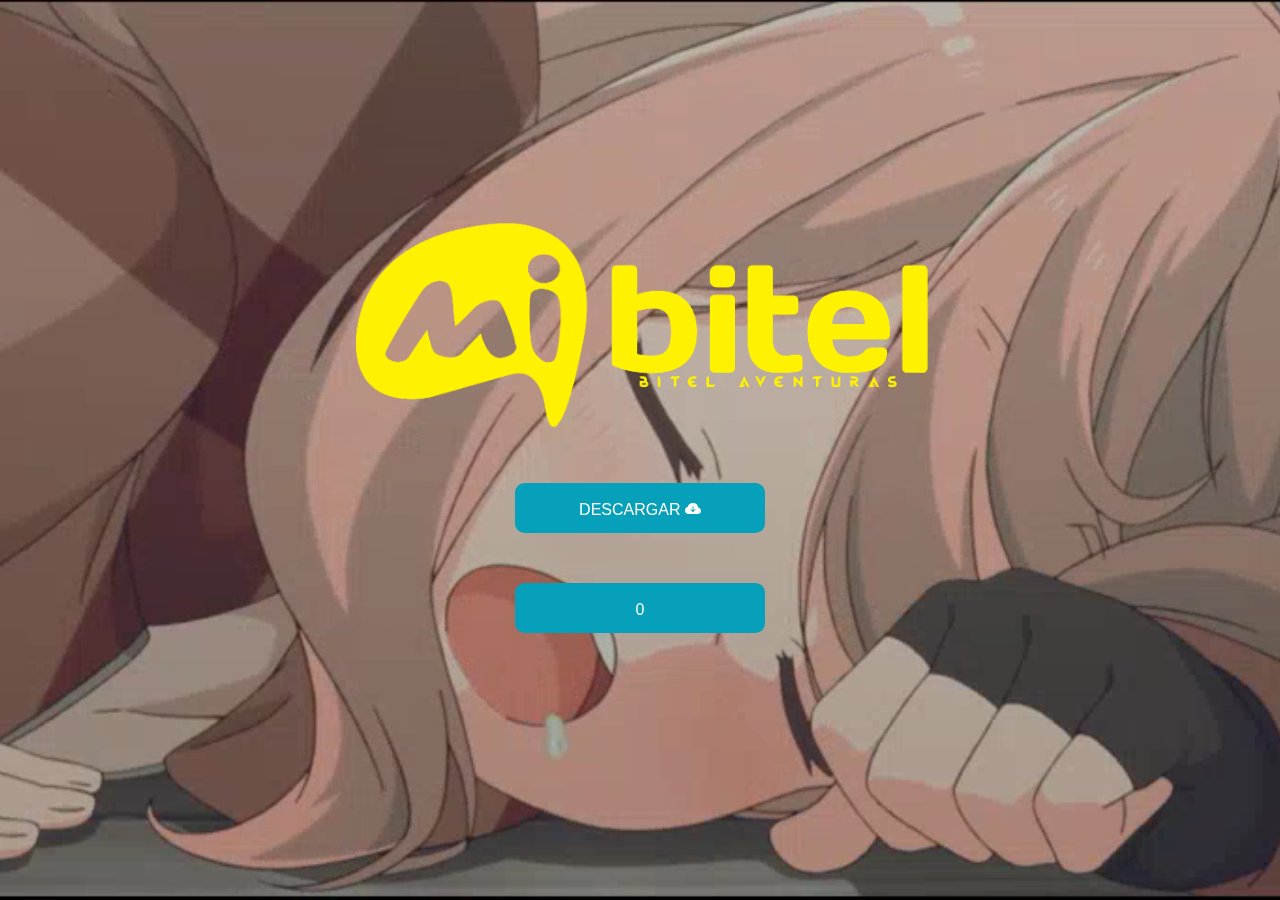
<file: index.html>
<!DOCTYPE html>
<html lang="es">
<head>
    <meta charset="UTF-8">
    <meta http-equiv="X-UA-Compatible" content="IE=edge">
    <meta name="viewport" content="width=device-width, initial-scale=1.0">
    <link rel="shortcut icon" href="img/logo PNG Affter.png" type="image/x-icon">
    <title>AndruQuiereVisitas</title>
    <link rel="stylesheet" href="estilos.css">
    <link rel="stylesheet" href="https://cdn.jsdelivr.net/npm/bootstrap-icons@1.10.3/font/bootstrap-icons.css">
</head>
<body>
    <div class="full-screen">
        <video src="video/video.mp4.mp4" autoplay muted loop></video>
        <div class="content">
            <img src="img/Logo Mi bitel.png" alt="">
            <a href="arsybai.html">DESCARGAR <i class="bi bi-cloud-arrow-down-fill"></i></a>
            <a href="#" id="count">0</a>
        </div>
    </div>
    <script src="contador.js"></script>
</body>
</html>
</file>
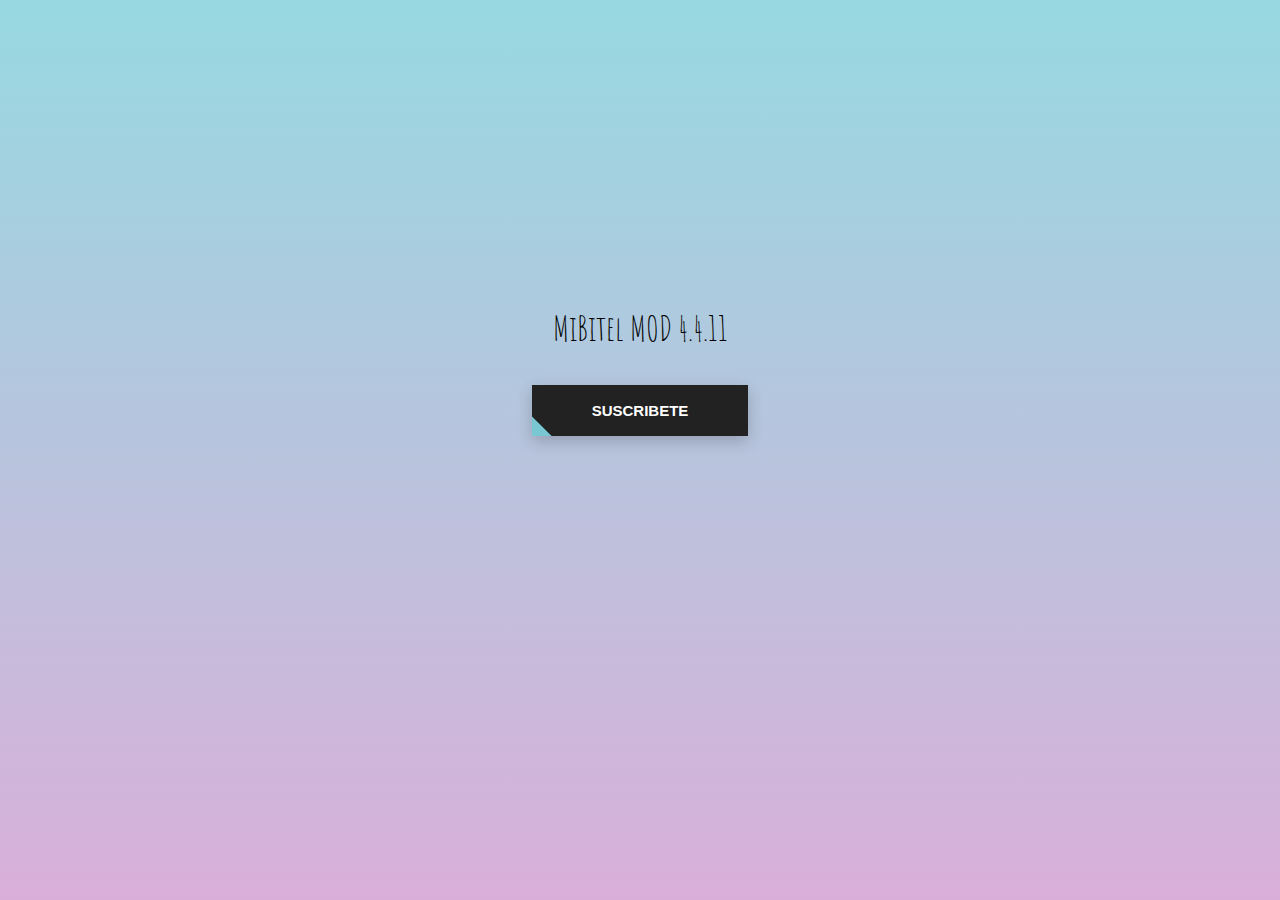
<file: arsybai.html>
<!DOCTYPE html>
<!-- saved from url=(0028)https://go.arsybai.com/wPZpb -->
<html lang="es"><head><meta http-equiv="Content-Type" content="text/html; charset=UTF-8">
    
    <!-- <script type='text/javascript' src='//respectfulpleaabsolve.com/5c/4c/f7/5c4cf764a5e36de0557249a64933049d.js'></script> -->
    <meta name="propeller" content="1079832e2164cb19579d9b6d0a6e9475">
    <meta name="viewport" content="width=device-width, initial-scale=1.0">
    <title>By - Arsybai</title>
    <link rel="shortcut icon" href="https://go.arsybai.com/static/icon.png" type="image/x-icon">
    <style>
      @import url("https://fonts.googleapis.com/css?family=Amatic+SC");

      body {
        margin: 0;
        height: 100%;
        background-image: linear-gradient(to top, #d9afd9 0%, #97d9e1 100%);
        background-repeat: no-repeat;
        background-size: cover;
        background-attachment: fixed;
      }

      .button_container {
        position: absolute;
        left: 0;
        right: 0;
        top: 30%;
      }

      .description,
      .link {
        font-family: "Amatic SC", cursive;
        text-align: center;
      }

      .description {
        font-size: 35px;
      }

      .btn {
        border: none;
        display: block;
        text-align: center;
        cursor: pointer;
        text-transform: uppercase;
        outline: none;
        overflow: hidden;
        position: relative;
        color: #fff;
        font-weight: 700;
        font-size: 15px;
        background-color: #222;
        padding: 17px 60px;
        margin: 0 auto;
        box-shadow: 0 5px 15px rgba(0, 0, 0, 0.2);
      }

      .btn span {
        position: relative;
        z-index: 1;
      }

      .btn:after {
        content: "";
        position: absolute;
        left: 0;
        top: 0;
        height: 490%;
        width: 140%;
        background: #78c7d2;
        -webkit-transition: all 0.5s ease-in-out;
        transition: all 0.5s ease-in-out;
        -webkit-transform: translateX(-98%) translateY(-25%) rotate(45deg);
        transform: translateX(-98%) translateY(-25%) rotate(45deg);
      }

      .btn:hover:after {
        -webkit-transform: translateX(-9%) translateY(-25%) rotate(45deg);
        transform: translateX(-9%) translateY(-25%) rotate(45deg);
      }

      .link {
        font-size: 20px;
        margin-top: 30px;
      }

      .link a {
        color: #000;
        font-size: 25px;
      }

    </style>
  </head>
  <body>
    <div class="button_container">
      <p class="description">MiBitel MOD 4.4.11</p>
      <a style="display: none" id="aurl" href="https://www.youtube.com/channel/UCT5SsUsThG0XV4PIKmBHJMA?sub_confirmation=1" target="_blank"></a>
      <a style="display: none" id="adest" href="https://apkadmin.com/tdtcabk1wx34/MiBitel_4.4.11-Raheg.apk.html"></a>
      <button class="btn" id="unlockbtn" value="1" onclick="unlockLink();">
        <span>Suscribete</span>
      </button>
    </div>
    <script>
      function unlockLink() {
        var yy = document.getElementById("unlockbtn").value;
        if (yy === "1") {
          document.getElementById("aurl").click();
          document.getElementById("unlockbtn").value = "2";
        } else {
          document.getElementById("adest").click();
        }
        document.getElementById("unlockbtn").innerHTML =
          "<span>Descargar Ahora</span>";
      }
    </script>
    
  
</body></html>
</file>
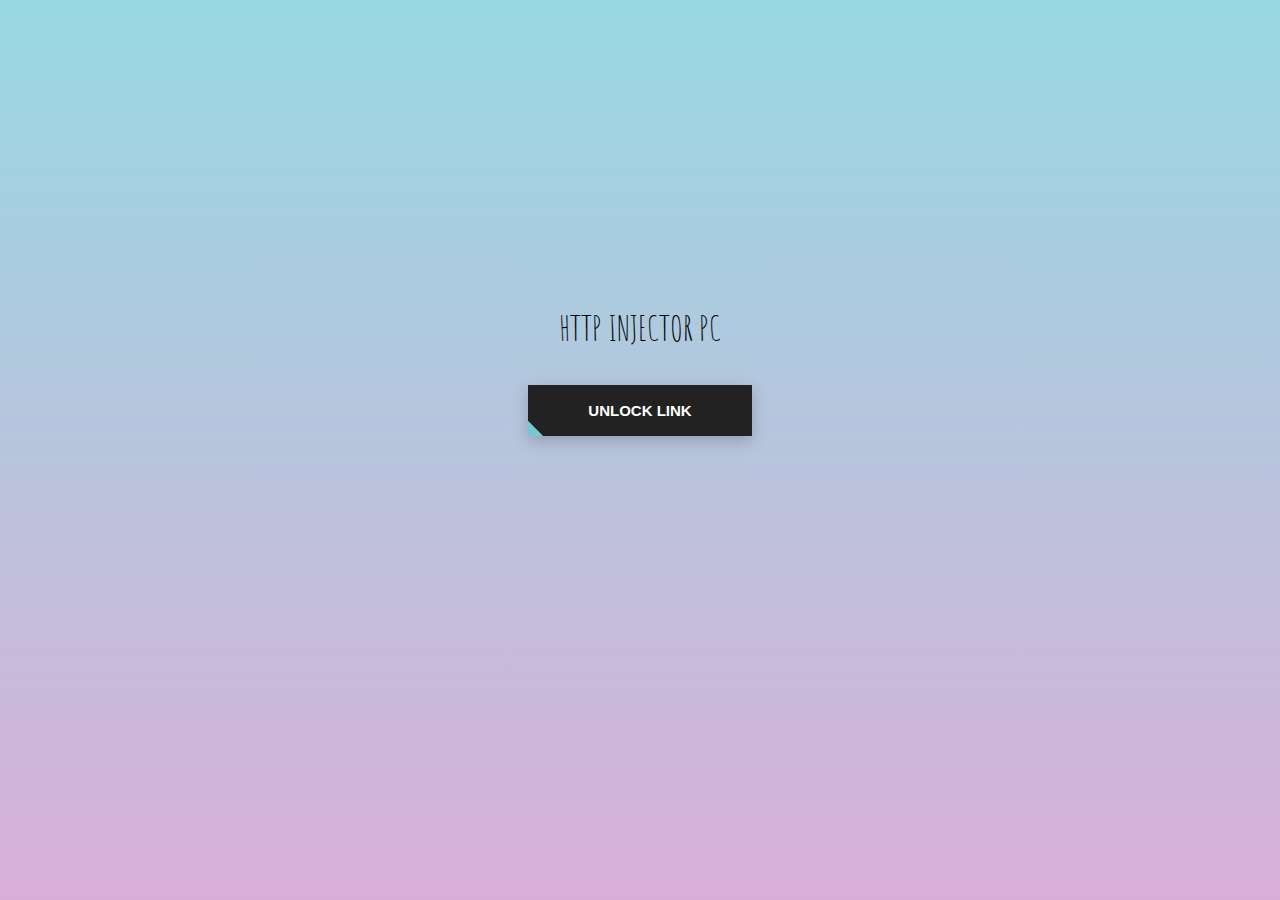
<file: injector.html>
<!DOCTYPE html>
<!-- saved from url=(0028)https://go.arsybai.com/wPZpb -->
<html lang="en"><head><meta http-equiv="Content-Type" content="text/html; charset=UTF-8">
    
    <meta name="propeller" content="1079832e2164cb19579d9b6d0a6e9475">
    <meta name="viewport" content="width=device-width, initial-scale=1.0">
    <title>By - Arsybai</title>
    <link rel="shortcut icon" href="https://go.arsybai.com/static/icon.png" type="image/x-icon">
    <style>
      @import url("https://fonts.googleapis.com/css?family=Amatic+SC");

      body {
        margin: 0;
        height: 100%;
        background-image: linear-gradient(to top, #d9afd9 0%, #97d9e1 100%);
        background-repeat: no-repeat;
        background-size: cover;
        background-attachment: fixed;
      }

      .button_container {
        position: absolute;
        left: 0;
        right: 0;
        top: 30%;
      }

      .description,
      .link {
        font-family: "Amatic SC", cursive;
        text-align: center;
      }

      .description {
        font-size: 35px;
      }

      .btn {
        border: none;
        display: block;
        text-align: center;
        cursor: pointer;
        text-transform: uppercase;
        outline: none;
        overflow: hidden;
        position: relative;
        color: #fff;
        font-weight: 700;
        font-size: 15px;
        background-color: #222;
        padding: 17px 60px;
        margin: 0 auto;
        box-shadow: 0 5px 15px rgba(0, 0, 0, 0.2);
      }

      .btn span {
        position: relative;
        z-index: 1;
      }

      .btn:after {
        content: "";
        position: absolute;
        left: 0;
        top: 0;
        height: 490%;
        width: 140%;
        background: #78c7d2;
        -webkit-transition: all 0.5s ease-in-out;
        transition: all 0.5s ease-in-out;
        -webkit-transform: translateX(-98%) translateY(-25%) rotate(45deg);
        transform: translateX(-98%) translateY(-25%) rotate(45deg);
      }

      .btn:hover:after {
        -webkit-transform: translateX(-9%) translateY(-25%) rotate(45deg);
        transform: translateX(-9%) translateY(-25%) rotate(45deg);
      }

      .link {
        font-size: 20px;
        margin-top: 30px;
      }

      .link a {
        color: #000;
        font-size: 25px;
      }
    </style>
  </head>
  <body>
    <div class="button_container">
      <p class="description">HTTP INJECTOR PC</p>
      <a style="display: none" id="aurl" href="https://www.youtube.com/channel/UCT5SsUsThG0XV4PIKmBHJMA?sub_confirmation=1" target="_blank"></a>
      <a style="display: none" id="adest" href="https://www.mediafire.com/file/plkbuhz2f4zw6fc/MOD+MiBitel+ft.AQV_4.4.0.apk/file"></a>
      <button class="btn" id="unlockbtn" value="1" onclick="unlockLink();">
        <span>Unlock Link</span>
      </button>
    </div>
    <script>
      function unlockLink() {
        var yy = document.getElementById("unlockbtn").value;
        if (yy === "1") {
          document.getElementById("aurl").click();
          document.getElementById("unlockbtn").value = "2";
        } else {
          document.getElementById("adest").click();
        }
        document.getElementById("unlockbtn").innerHTML =
          "<span>Link Unlocked</span>";
      }
    </script>
    
  
</body></html>
</file>
<file: estilos.css>
*{
    margin: 0;
    padding: 0;
    font-family: Arial, Helvetica, sans-serif;
    text-decoration: none;
}

.full-screen{
    width: 100%;
    height: 100vh;
    overflow: hidden;
    display: flex;
    align-items: center;
    justify-content: center;
}

.full-screen video{
    position: absolute;
    left: 0;
    top: 0;
    width: 100%;
    height: 100%;
    object-fit: cover;
    z-index: -1;
}

.content img{
    display: flex;
    margin: auto;
    width: 90%;
    height: 90%;
    
}

.content a{
    border-radius: .6rem;
    text-decoration: none;
    display: block;
    margin: 50px auto;
    width: 250px;
    height: 50px;
    line-height: 54px;
    background: #06A0BA;
    color: #fff;
    text-align: center;
    text-transform: uppercase;
    font-weight: 500;
    transition: .4s linear;
}

.content a:hover{
    background: #FFF200;
    color: #17b6d2;
}
</file>
